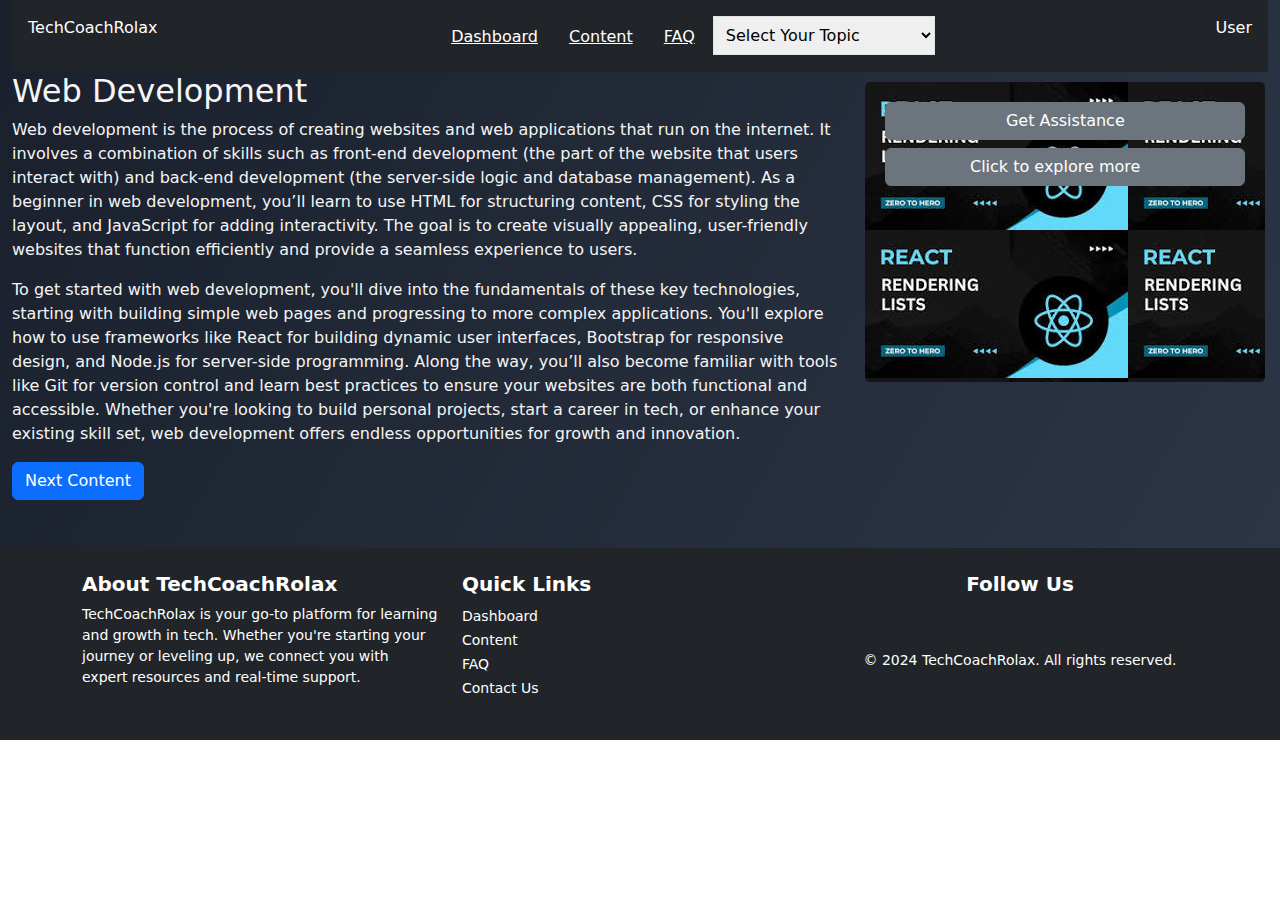
<file: portal/dashboard.html>
<!DOCTYPE html>
<html lang="en">
    <head>
    <meta charset="UTF-8">
    <meta name="viewport" content="width=device-width, initial-scale=1.0">
    <title>Learning Platform</title>
    <!-- Bootstrap CSS -->
    <link href="https://cdn.jsdelivr.net/npm/bootstrap@5.3.0-alpha1/dist/css/bootstrap.min.css" rel="stylesheet">
    <link rel="stylesheet" href="dashboard.css">
    </head>
    <body>
         <!-- Dashboard -->
        <div class="container-fluid gradient-bg">
            <!-- Header -->
            <header class="d-flex justify-content-between p-3 bg-dark text-white">
            <div class="logo">TechCoachRolax</div>
            <div>
                <button class="btn btn-link text-white">Dashboard</button>
                <button class="btn btn-link text-white">Content</button>
                <button class="btn btn-link text-white" data-bs-toggle="modal" data-bs-target="#faqModal">FAQ</button>
                <select class="w-full bg-gray-800 border border-gray-700 rounded-lg p-2" title="Select Topic">
                    <option>Select Your Topic</option>
                    <option>Frontend Development</option>
                    <option>Backend Development</option>
                    <option>DevOps</option>
                    <option>Machine Learning</option>
                    <option>Mobile Development</option>
                </select>
                
            </div>
            <div class="profile">User</div>
            </header>

            <!-- Main Content -->
            <div class="row">
            <div class="col-md-8" id="contentArea">
                <h2>Web Development</h2>
                <div class="study-content mb-3">
                    <p>
                        Web development is the process of creating websites and web applications that run on the internet. It involves a combination of skills such as front-end development (the part of the website that users interact with) and back-end development (the server-side logic and database management). As a beginner in web development, you’ll learn to use HTML for structuring content, CSS for styling the layout, and JavaScript for adding interactivity. The goal is to create visually appealing, user-friendly websites that function efficiently and provide a seamless experience to users.
                    </p>
                    <p>
                        To get started with web development, you'll dive into the fundamentals of these key technologies, starting with building simple web pages and progressing to more complex applications. You'll explore how to use frameworks like React for building dynamic user interfaces, Bootstrap for responsive design, and Node.js for server-side programming. Along the way, you’ll also become familiar with tools like Git for version control and learn best practices to ensure your websites are both functional and accessible. Whether you're looking to build personal projects, start a career in tech, or enhance your existing skill set, web development offers endless opportunities for growth and innovation.
                    </p>
                </div>
                <!-- Updated Button -->
                <button class="btn btn-primary" id="nextContentBtn">Next Content</button>
            </div>
            
            
            <!-- Additional Content -->
            <div id="moreContent" class="moreContent mt-3">
                <h2>Expanding Your Web Development Skills: From Learning to Building Real-World Projects</h2>
                <p>
                    As you progress in web development, the focus shifts from understanding basic concepts to applying them in real-world projects. You'll gain experience by building a variety of websites and web applications, from simple landing pages to more complex, interactive platforms. Learning frameworks like React, Angular, or Vue.js will allow you to develop dynamic single-page applications, while back-end technologies like Node.js, Express, and databases such as MongoDB or MySQL will enable you to handle data storage, authentication, and server-side logic. Understanding how to integrate APIs, optimize performance, and ensure security will be crucial as you tackle more advanced topics. Throughout this journey, you’ll also develop problem-solving skills that will help you tackle real-world challenges faced by developers in a professional environment.
                </p>
                <p>
                    With the skills you build, you’ll be able to contribute to open-source projects, collaborate with teams, and even build your own portfolio to showcase your work. As the web development landscape continues to evolve, keeping up with the latest trends, such as serverless computing, Progressive Web Apps (PWAs), and web accessibility, will be key to staying competitive. Web development is an ever-evolving field, and there’s always something new to learn, ensuring that your journey is both exciting and rewarding.
                </p>
            </div>
            

            <!-- Sidebar -->
            <div class="col-md-4">
                <!-- <div class="sidebar">
                <button class="btn btn-secondary w-100" data-bs-toggle="modal" data-bs-target="#chatModal">Ask (Chat)</button>
                <button class="btn btn-secondary w-100 mt-2" data-bs-toggle="modal" data-bs-target="#videoCallModal">Ask (Video Call)</button>
                </div>  -->
                <div class="sidebar">
                    <!-- Chat Button -->
                    <a href="index.html" target="_blank" class="btn btn-secondary w-100">
                      Get Assistance
                    </a>
                    <!-- Video Call Button -->
                    <a href="index.html" target="_blank" class="btn btn-secondary w-100 mt-2">
                     Click to explore more
                    </a>
                </div>
                      
            </div>
            

            <!-- FAQ Modal -->
            <div class="modal fade" id="faqModal" tabindex="-1" aria-labelledby="faqModalLabel" aria-hidden="true">
            <div class="modal-dialog">
                <div class="modal-content">
                <div class="modal-header">
                    <h5 class="modal-title" id="faqModalLabel">Frequently Asked Questions</h5>
                    <button type="button" class="btn-close" data-bs-dismiss="modal" aria-label="Close"></button>
                </div>
                <div class="modal-body faq-section">
                    <ul>
                    <li><strong>Q: How do I access study content?</strong><p>A: Study content is available on your dashboard.</p></li>
                    <li><strong>Q: How can I schedule a video call?</strong><p>A: Click on the "Ask" button and choose "Video Call" to schedule a call.</p></li>
                    </ul>
                </div>
                </div>
            </div>
            </div>

            <!-- Chat Modal -->
            <div class="modal fade" id="chatModal" tabindex="-1" aria-labelledby="chatModalLabel" aria-hidden="true">
            <div class="modal-dialog">
                <div class="modal-content">
                <div class="modal-header">
                    <h5 class="modal-title" id="chatModalLabel">Chat with an Expert</h5>
                    <button type="button" class="btn-close" data-bs-dismiss="modal" aria-label="Close"></button>
                </div>
                <div class="modal-body">
                    <textarea class="form-control" rows="4" placeholder="Type your question..."></textarea>
                    <button class="btn btn-primary mt-3">Send</button>
                </div>
                </div>
            </div>
            </div>

            <!-- Video Call Modal -->
            <div class="modal fade" id="videoCallModal" tabindex="-1" aria-labelledby="videoCallModalLabel" aria-hidden="true">
            <div class="modal-dialog">
                <div class="modal-content">
                <div class="modal-header">
                    <h5 class="modal-title" id="videoCallModalLabel">Schedule a Video Call</h5>
                    <button type="button" class="btn-close" data-bs-dismiss="modal" aria-label="Close"></button>
                </div>
                <div class="modal-body">
                    <input type="text" class="form-control mb-2" placeholder="Enter the topic" />
                    <input type="datetime-local" class="form-control mb-2" />
                    <button class="btn btn-primary w-100" id="generateLinkBtn">Generate Google Meet Link</button>
                    <div id="meetLink" class="mt-2"></div>
                </div>
                </div>
            </div>
            </div>

        <!-- Footer -->
        <footer class="bg-dark text-white py-4 mt-5">
            <div class="container">
            <div class="row">
                <!-- About Section -->
                <div class="col-md-4">
                <h5>About TechCoachRolax</h5>
                <p>
                    TechCoachRolax is your go-to platform for learning and growth in tech. Whether you're starting your journey or leveling up, we connect you with expert resources and real-time support.
                </p>
                </div>
                <!-- Quick Links -->
                <div class="col-md-4">
                <h5>Quick Links</h5>
                <ul class="list-unstyled">
                    <li><a href="#dashboard" class="text-decoration-none text-white">Dashboard</a></li>
                    <li><a href="#content" class="text-decoration-none text-white">Content</a></li>
                    <li><a href="#faqModal" data-bs-toggle="modal" class="text-decoration-none text-white">FAQ</a></li>
                    <li><a href="#contact" class="text-decoration-none text-white">Contact Us</a></li>
                </ul>
                </div>
                <!-- Social Media -->
                <div class="col-md-4 text-center">
                <h5>Follow Us</h5>
                <div>
                    <a href="#" class="text-white me-3"><i class="bi bi-facebook"></i></a>
                    <a href="#" class="text-white me-3"><i class="bi bi-twitter"></i></a>
                    <a href="#" class="text-white me-3"><i class="bi bi-linkedin"></i></a>
                    <a href="#" class="text-white"><i class="bi bi-instagram"></i></a>
                </div>
                <p class="mt-3">&copy; 2024 TechCoachRolax. All rights reserved.</p>
                </div>
            </div>
            </div>
        </footer>
        

        <!-- Bootstrap JS and Popper.js -->
        <script src="https://cdn.jsdelivr.net/npm/@popperjs/core@2.11.6/dist/umd/popper.min.js"></script>
        <script src="https://cdn.jsdelivr.net/npm/bootstrap@5.3.0-alpha1/dist/js/bootstrap.min.js"></script>

        <!-- Custom JavaScript -->
        <script src="dashboard.js">  
        </script>
    </body>
</html>
</file>
<file: portal/dashboard.css>
.gradient-bg {
    background: linear-gradient(120deg, #1a202c 0%, #2d3748 100%);
    color: whitesmoke;
}
.modal-content {
    padding: 20px;
    color: black;
  }
  .modal-header, .modal-footer {
    border: none;
  }
  .sidebar {
    /* background-color: #f8f9fa; */
    background: url(images/reactstudy.jpg);
    padding: 20px;
    border-radius: 5px;
    width: 400px;
    height: 300px;
    margin-top: 10px;
  }
  .faq-section ul {
    list-style-type: none;
  }
  .faq-section li {
    margin-bottom: 10px;
  }
  .moreContent {
    display: none;
}
footer h5 {
    font-weight: bold;
  }

  footer p, footer a {
    font-size: 14px;
  }

  footer a:hover {
    text-decoration: underline;
  }

  footer .bi {
    font-size: 20px;
    transition: color 0.3s ease;
  }

  footer .bi:hover {
    color: #007bff;
  }
</file>
